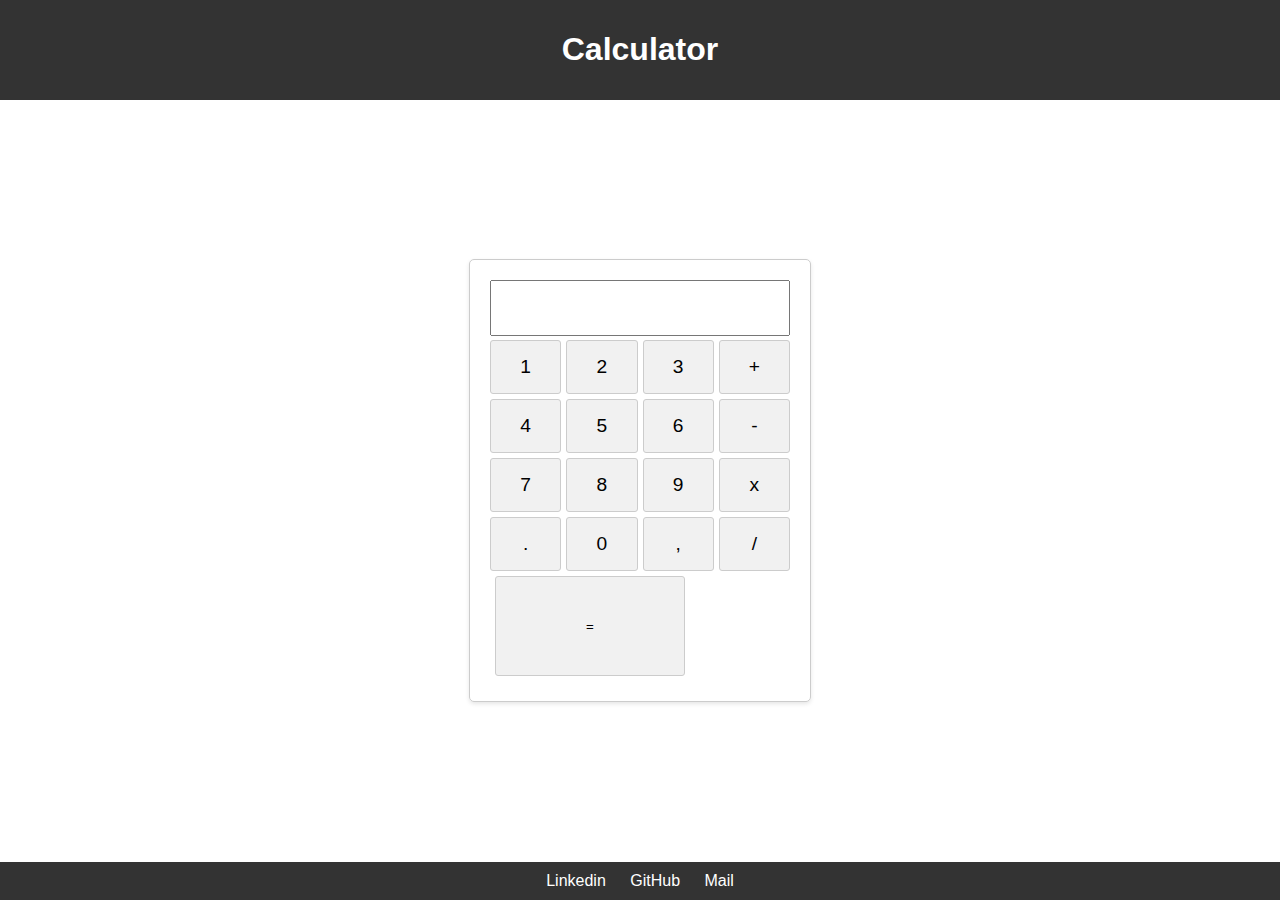
<file: Calculadora/index.html>
<!DOCTYPE html>
<html lang="en">
<head>
    <meta charset="UTF-8">
    <meta name="viewport" content="width=device-width, initial-scale=1.0">
    <title>Calculadora</title>
    <link rel="stylesheet" href="style.css">
</head>
<body>
    <header>
        <h1>Calculator</h1>
    </header>
    <main>
            <div class="calculator">
                <div class="display">
                    <input type="text" id="display-text">
                </div>
                <div class="number">
                    <button class="btn-controller">1</button>
                    <button class="btn-controller">2</button>
                    <button class="btn-controller">3</button>
                    <button class="btn-controller">+</button> 
                    <button class="btn-controller">4</button>
                    <button class="btn-controller">5</button>
                    <button class="btn-controller">6</button>
                    <button class="btn-controller">-</button>
                    <button class="btn-controller">7</button>
                    <button class="btn-controller">8</button>
                    <button class="btn-controller">9</button>
                    <button class="btn-controller">x</button>
                    <button class="btn-controller">.</button>
                    <button class="btn-controller">0</button> 
                    <button class="btn-controller">,</button>
                    <button class="btn-controller">/</button>
                </div>
                <div class="controllers">
                    <button onclick="evaluatez()"> = </button>
                </div>
            </div>
        
    </main>
    <footer>
        <a href="">Linkedin</a>
        <a href="">GitHub</a>
        <a href="">Mail</a>
    </footer>
    <script src="./script.js"></script>
</body>
</html>
</file>
<file: Calculadora/style.css>
body {
    font-family: Arial, sans-serif;
    margin: 0;
    padding: 0;
    display: flex;
    flex-direction: column;
    min-height: 100vh;
}

header {
    background-color: #333;
    color: white;
    text-align: center;
    padding: 10px 0;
}

main {
    flex: 1;
    display: flex;
    justify-content: center;
    align-items: center;
}

.calculator {
    width: 300px;
    border: 1px solid #ccc;
    border-radius: 5px;
    padding: 20px;
    box-shadow: 0 2px 4px rgba(0,0,0,0.1);
}
.display{
    margin-bottom: 10px;
    height: 50px;
    display: flex;
    justify-content: center;
    & input{
        font-size: 40px;
        text-align: end;
        width: 100%;
        height: 100%;
    }
}


.number {
    display: grid;
    grid-template-columns: repeat(4, 1fr);
    grid-gap: 5px;


}

.number button {
    padding: 15px;
    font-size: 1.2em;
    background-color: #f1f1f1;

    border: 1px solid #ccc;
    border-radius: 3px;
    cursor: pointer;
    &:hover{
        background-color: #ffa1a2;

    }
}

.controllers {
    margin: 5px;
    & button {
        width: 190px;
        height: 100px;
        background-color: #f1f1f1;
        border: 1px solid #ccc;
        border-radius: 3px;
        cursor: pointer;
        

    }

}



footer {

    background-color: #333;
    color: white;

    text-align: center;
    padding: 10px 0;
    & a{
        color: white;
        text-decoration: none;
        margin: 0 10px;
    }


}
</file>
